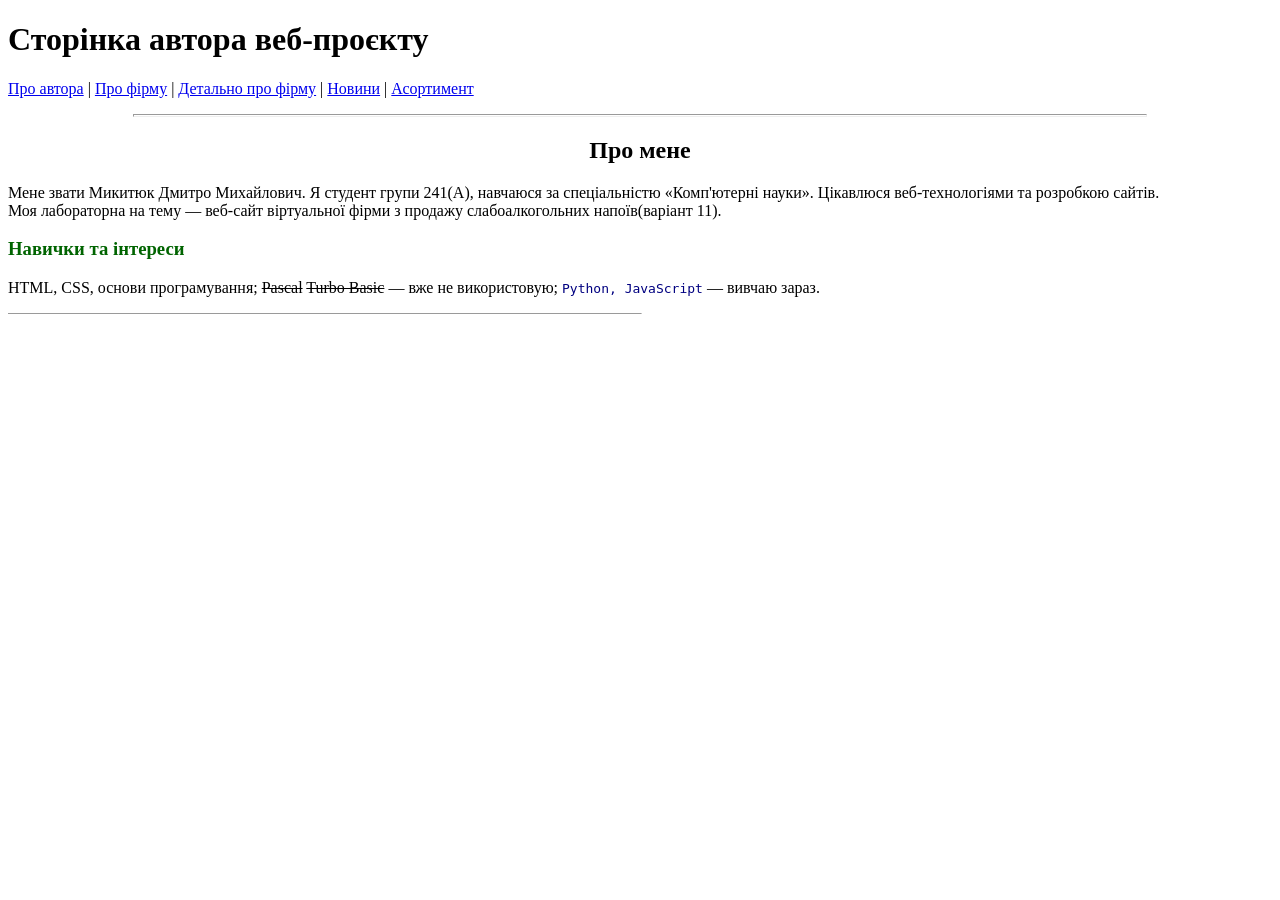
<file: index.html>
<!DOCTYPE html>
<html lang="uk">
<head>
<meta charset="UTF-8">
<meta name="author" content="Микитюк Дмитро Михайлович">
<title>Про автора</title>
</head>
<body>
<h1 lang="uk" id="main-title" class="title">Сторінка автора веб-проєкту</h1>
<p id="nav" title="Навігація" lang="uk"><a href="index.html">Про автора</a> | <a href="firm.html">Про фірму</a> | <a href="firm_info.html">Детально про фірму</a> | <a href="news.html">Новини</a> | <a href="products.html">Асортимент</a></p>
<hr align="center" width="80%" size="3">
<h2 title="Загальна інформація" align="center" id="info">Про мене</h2>
<p id="about" title="Коротко про автора" lang="uk">
Мене звати Микитюк Дмитро Михайлович. Я студент групи 241(A), навчаюся за спеціальністю «Комп'ютерні науки».
Цікавлюся веб-технологіями та розробкою сайтів.<br style="clear:both" id="br1" class="line">
Моя лабораторна на тему — веб-сайт віртуальної фірми з продажу слабоалкогольних напоїв(варіант 11).
</p>
<h3 style="color:darkgreen" dir="ltr" align="left">Навички та інтереси</h3>
<p id="skills" title="Навички" lang="uk">
HTML, CSS, основи програмування; <strike class="old" lang="uk" dir="ltr">Pascal</strike>
<s title="Застаріле" id="s1">Turbo Basic</s> — вже не використовую;
<tt style="color:navy" dir="ltr">Python, JavaScript</tt> — вивчаю зараз.
</p>
<hr align="left" width="50%" size="1">
</body>
</html>
</file>
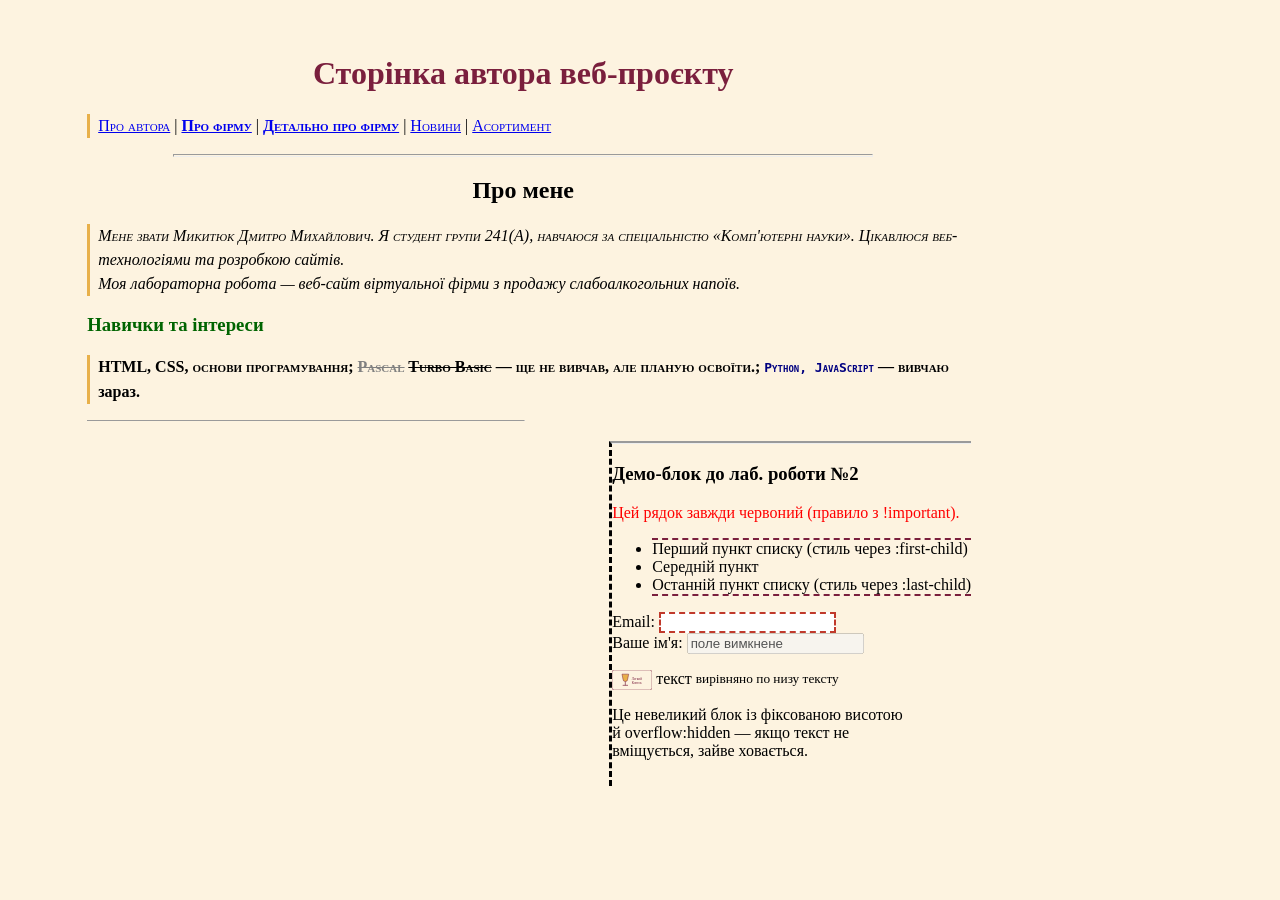
<file: -2/index.html>
<!DOCTYPE html>
<html lang="uk">
<head>
<meta charset="UTF-8">
<meta name="author" content="Микитюк Дмитро Михайлович">
<title>Про автора</title>
<link rel="stylesheet" href="style.css">
</head>
<body>
<div class="container">
  <div class="content">

<h1 lang="uk" id="main-title" class="title">Сторінка автора веб-проєкту</h1>
<p id="nav" title="Навігація" lang="uk"><a href="index.html">Про автора</a> | <a href="firm.html">Про фірму</a> | <a href="firm_info.html">Детально про фірму</a> | <a href="news.html">Новини</a> | <a href="products.html">Асортимент</a></p>
<hr align="center" width="80%" size="3">
<h2 title="Загальна інформація" align="center" id="info">Про мене</h2>
<p id="about" title="Коротко про автора" lang="uk">
Мене звати Микитюк Дмитро Михайлович. Я студент групи 241(A), навчаюся за спеціальністю «Комп'ютерні науки».
Цікавлюся веб-технологіями та розробкою сайтів.<br style="clear:both" id="br1" class="line">
Моя лабораторна робота — веб-сайт віртуальної фірми з продажу слабоалкогольних напоїв.
</p>
<h3 style="color:darkgreen" dir="ltr" align="left">Навички та інтереси</h3>
<p id="skills" title="Навички" lang="uk">
HTML, CSS, основи програмування; <strike class="old" lang="uk" dir="ltr">Pascal</strike>
<s title="Застаріле" id="s1">Turbo Basic</s> — ще не вивчав, але планую освоїти.;
<tt style="color:navy" dir="ltr">Python, JavaScript</tt> — вивчаю зараз.
</p>
<hr align="left" width="50%" size="1">

  </div>

  <div class="sidebar">
    <h3>Демо-блок до лаб. роботи №2</h3>
    <p class="force-color">Цей рядок завжди червоний (правило з !important).</p>

    <ul class="list-demo">
      <li>Перший пункт списку (стиль через :first-child)</li>
      <li>Середній пункт</li>
      <li></li>
      <li>Останній пункт списку (стиль через :last-child)</li>
    </ul>

    <form action="#" class="demo-form">
      <label>Email: <input type="email" name="demo_email" required></label><br>
      <label>Ваше ім'я: <input type="text" name="demo_name" disabled value="поле вимкнене"></label>
    </form>

    <p class="align-demo"><img src="logo.svg" height="20" alt="іконка"> текст
      <sup>вирівняно по низу тексту</sup></p>

    <div class="scrollbox">
      Це невеликий блок із фіксованою висотою й overflow:hidden —
      якщо текст не вміщується, зайве ховається.
    </div>
  </div>
</div>
</body>
</html>
</file>
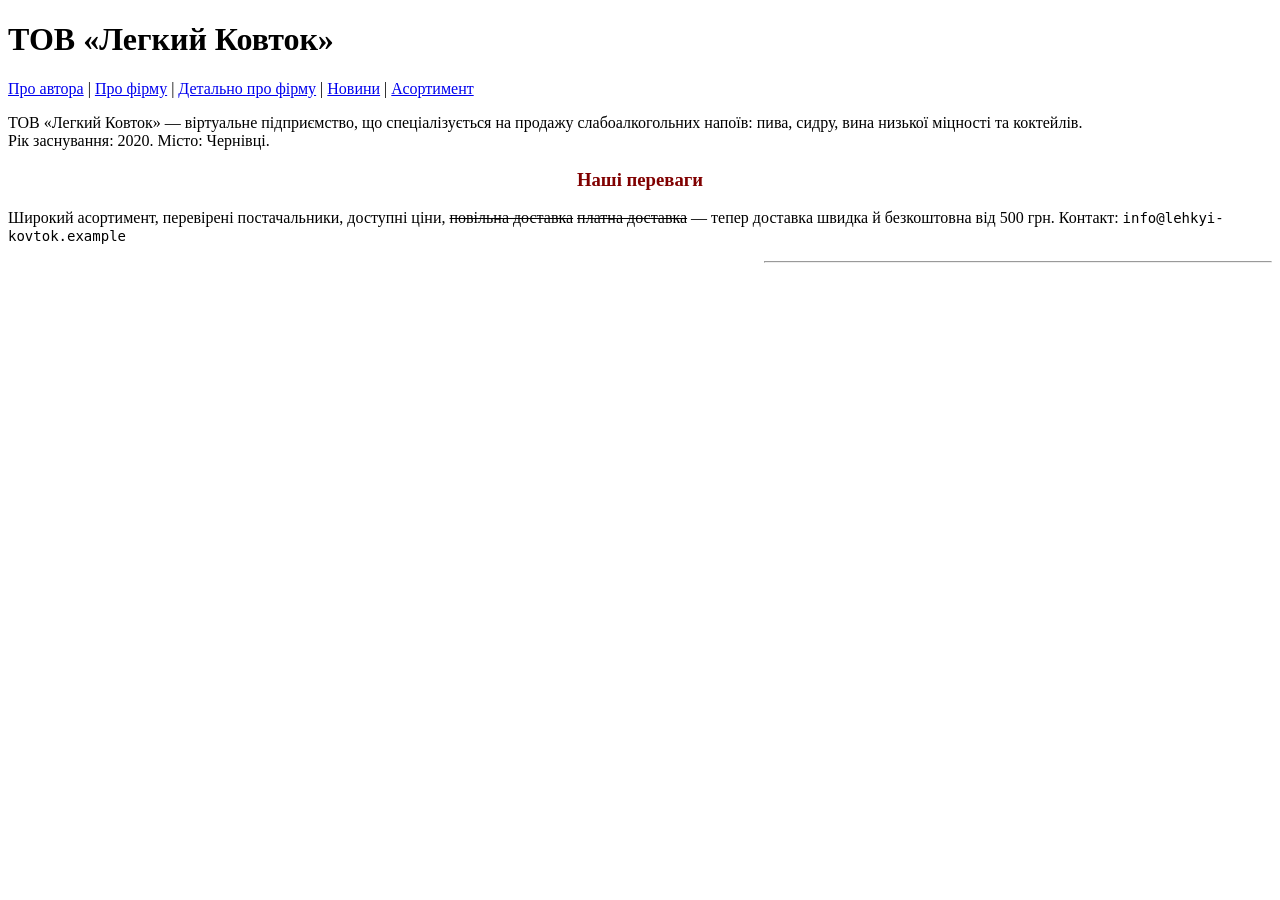
<file: firm.html>
<!DOCTYPE html>
<html lang="uk">
<head>
<meta charset="UTF-8">
<meta name="author" content="Микитюк Дмитро Михайлович">
<title>Про фірму</title>
</head>
<body>
<h1 lang="uk" id="firm-title" class="title">ТОВ «Легкий Ковток»</h1>
<p id="nav" title="Навігація" lang="uk"><a href="index.html">Про автора</a> | <a href="firm.html">Про фірму</a> | <a href="firm_info.html">Детально про фірму</a> | <a href="news.html">Новини</a> | <a href="products.html">Асортимент</a></p>
<p id="desc" title="Опис фірми" lang="uk">
ТОВ «Легкий Ковток» — віртуальне підприємство, що спеціалізується на продажу слабоалкогольних напоїв:
пива, сидру, вина низької міцності та коктейлів.<br style="clear:both" id="br2" class="line">
Рік заснування: 2020. Місто: Чернівці.
</p>
<h3 style="color:maroon" dir="ltr" align="center">Наші переваги</h3>
<p id="pluses" title="Переваги" lang="uk">
Широкий асортимент, перевірені постачальники, доступні ціни,
<strike class="old" lang="uk" dir="ltr">повільна доставка</strike>
<s title="Скасовано" id="s2">платна доставка</s> — тепер доставка швидка й безкоштовна від 500 грн.
Контакт: <tt style="font-size:14px" dir="ltr">info@lehkyi-kovtok.example</tt>
</p>
<hr align="right" width="40%" size="2">
</body>
</html>
</file>
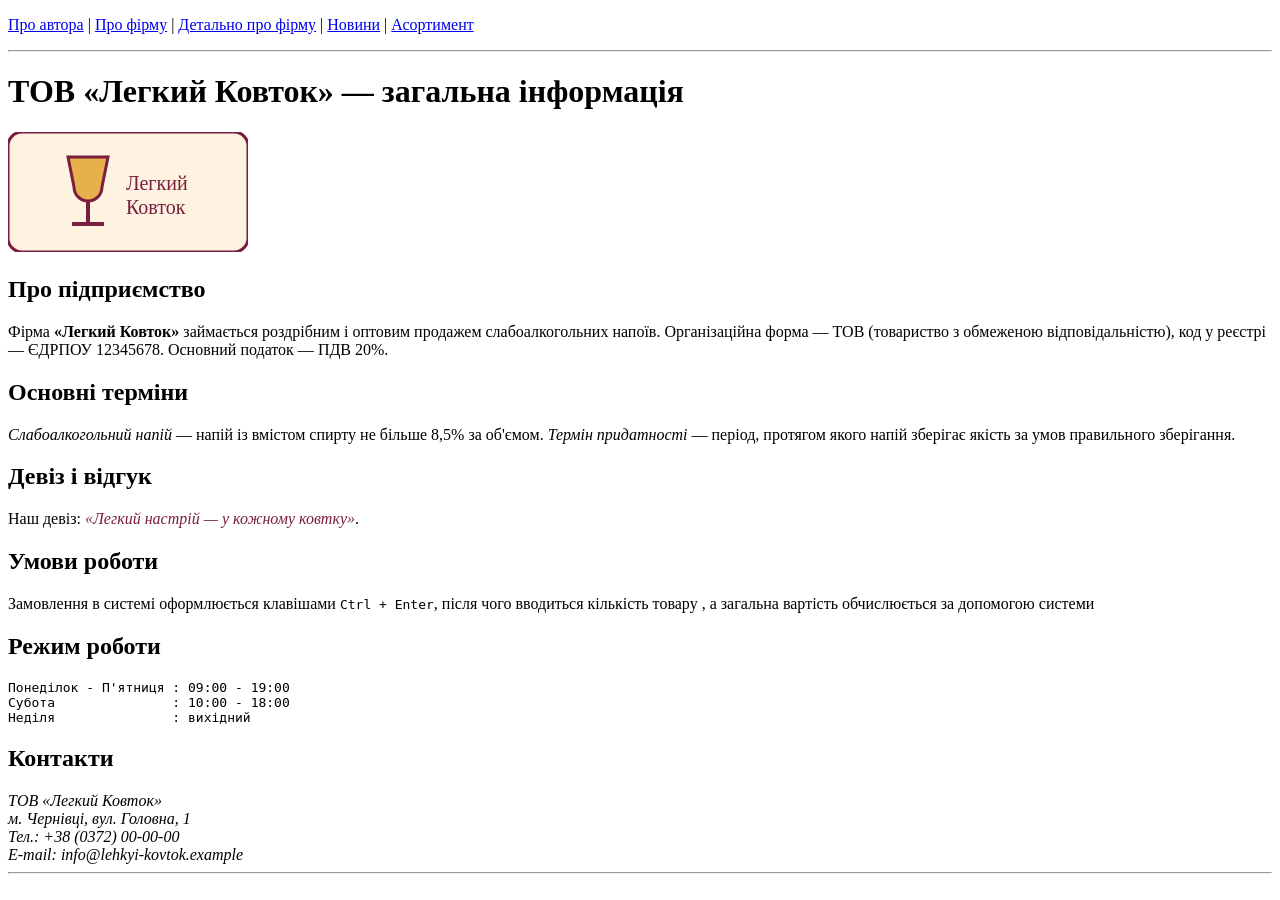
<file: firm_info.html>
<!DOCTYPE html>
<html lang="uk">
<head>
<meta charset="UTF-8">
<meta name="author" content="Микитюк Дмитро Михайлович">
<title>Загальна інформація про фірму</title>
</head>
<body>
<p id="nav" title="Навігація" lang="uk"><a href="index.html">Про автора</a> | <a href="firm.html">Про фірму</a> | <a href="firm_info.html">Детально про фірму</a> | <a href="news.html">Новини</a> | <a href="products.html">Асортимент</a></p>
<hr>

<h1>ТОВ «Легкий Ковток» — загальна інформація</h1>

<img id="logo" title="Логотип фірми «Легкий Ковток»" lang="uk" dir="ltr" src="logo.svg" alt="Логотип фірми">

<h2>Про підприємство</h2>
<p>
Фірма <b>«Легкий Ковток»</b> займається роздрібним і оптовим продажем слабоалкогольних напоїв.
Організаційна форма — <abbr lang="uk" class="short">ТОВ</abbr> (товариство з обмеженою відповідальністю),
код у реєстрі — <abbr lang="uk" class="short">ЄДРПОУ</abbr> 12345678.
Основний податок — <abbr lang="uk" class="short">ПДВ</abbr> 20%.
</p>

<h2>Основні терміни</h2>
<p>
<dfn class="term" lang="uk">Слабоалкогольний напій</dfn> — напій із вмістом спирту не більше 8,5% за об'ємом.
<dfn class="term" lang="uk">Термін придатності</dfn> — період, протягом якого напій зберігає якість
за умов правильного зберігання.
</p>

<h2>Девіз і відгук</h2>
<p>
Наш девіз: <q lang="uk" class="slogan" style="color:#7a1f3d;font-style:italic">Легкий настрій — у кожному ковтку</q>.
</p>

<h2>Умови роботи</h2>
<p>
Замовлення в системі оформлюється клавішами
<kbd class="cmd" lang="en">Ctrl + Enter</kbd>, після чого вводиться кількість товару
 <var class="val" lang="en"></var>, а загальна вартість обчислюється за допомогою системи
</p>

<h2>Режим роботи</h2>
<pre id="schedule" title="Графік роботи">
Понеділок - П'ятниця : 09:00 - 19:00
Субота               : 10:00 - 18:00
Неділя               : вихідний
</pre>

<h2>Контакти</h2>
<address class="contacts" lang="uk">
ТОВ «Легкий Ковток»<br>
м. Чернівці, вул. Головна, 1<br>
Тел.: +38 (0372) 00-00-00<br>
E-mail: info@lehkyi-kovtok.example
</address>
<hr>
</body>
</html>
</file>
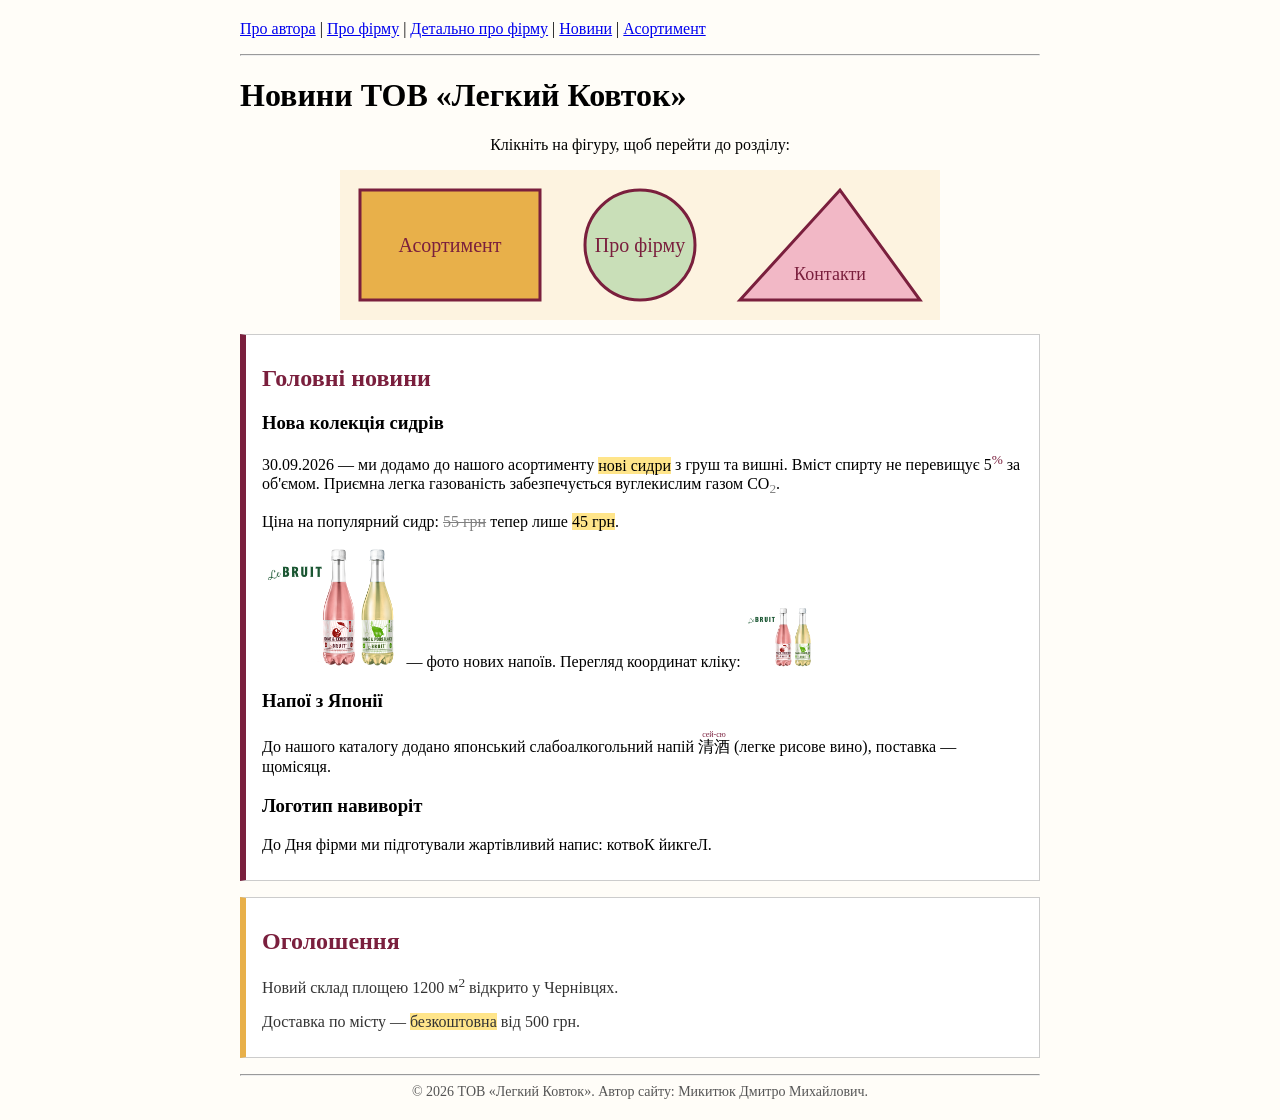
<file: news.html>
<!DOCTYPE html>
<html lang="uk">
<head>
<meta charset="UTF-8">
<meta name="author" content="Микитюк Дмитро Михайлович">
<title>Новини фірми</title>
<style lang="uk" title="Стилі сторінки новин">
  body { font-family: Georgia, serif; max-width: 800px; margin: 20px auto; background: #fffdf8; }
  .news-block { border: 1px solid #ccc; padding: 10px 16px; margin-bottom: 16px; background: #fff; }
  .headline { color: #7a1f3d; }
  .old-info { color: gray; }
  .hot { background: #ffe58a; }
  .site-footer { text-align: center; color: #555; }
  .pron { color: #7a1f3d; }
  .wrap { margin-bottom: 10px; }
</style>
</head>
<body>
<p id="nav" title="Навігація" lang="uk"><a href="index.html">Про автора</a> | <a href="firm.html">Про фірму</a> | <a href="firm_info.html">Детально про фірму</a> | <a href="news.html">Новини</a> | <a href="products.html">Асортимент</a></p>
<hr>

<h1>Новини ТОВ «Легкий Ковток»</h1>

<div class="wrap" style="text-align:center">
  <p>Клікніть на фігуру, щоб перейти до розділу:</p>
  <img src="news_banner.svg" height="150" usemap="#menu" alt="Навігаційна карта">
  <map id="mainmap" name="menu" title="Карта розділів" shape="rect" coords="0,0,600,150" tabindex="1" onblur="console.log('map blur')">
    <area href="products.html" tabindex="2" target="_self" shape="rect" coords="20,20,200,130" accesskey="a" onfocus="console.log('Асортимент')" alt="Асортимент">
    <area href="firm.html" tabindex="3" target="_self" shape="circle" coords="300,75,55" accesskey="f" onfocus="console.log('Про фірму')" alt="Про фірму">
    <area href="firm_info.html" tabindex="4" target="_blank" shape="poly" coords="400,130,500,20,580,130" accesskey="c" onfocus="console.log('Контакти')" alt="Контакти">
  </map>
</div>

<section class="news-block" style="border-left:6px solid #7a1f3d">
  <h2 class="headline">Головні новини</h2>

  <article class="item">
    <h3>Нова колекція сидрів</h3>
    <p>
      <span id="date1" class="date">30.09.2026</span> — ми додамо до нашого асортименту
      <mark lang="uk" class="hot">нові сидри</mark> з груш та вишні.
      Вміст спирту не перевищує 5<sup style="color:#7a1f3d" lang="uk" id="sup1">%</sup> за об'ємом.
      Приємна легка газованість забезпечується вуглекислим газом CO<sub id="sub1" style="color:gray">2</sub>.
    </p>
    <p>
      Ціна на популярний сидр:
      <del lang="uk" class="old-info" cite="products.html">55 грн</del> тепер лише
      <mark lang="uk" class="hot">45 грн</mark>.
    </p>
    <p>
      <img src="siderr" height="120" alt="Новинки сезону"> — фото нових напоїв. 
      Перегляд координат кліку:
      <a href="news.html"><img src="siderr" height="60" ismap alt="Клікабельне фото"></a>
    </p>
  </article>

  <article class="item">
    <h3>Напої з Японії</h3>
    <p>
      До нашого каталогу додано японський слабоалкогольний напій
      <ruby id="ruby1">清酒<rt id="rt1" class="pron">сей-сю</rt></ruby>
      (легке рисове вино), поставка — щомісяця.
    </p>
  </article>

  <article class="item">
    <h3>Логотип навиворіт</h3>
    <p>
      До Дня фірми ми підготували жартівливий напис: <bdo lang="uk" dir="rtl">Легкий Ковток</bdo>.
    </p>
  </article>
</section>

<section class="news-block" style="border-left:6px solid #e8b04a">
  <h2 class="headline">Оголошення</h2>
  <div class="ann" style="color:#333">
    <p>Новий склад площею 1200 м<sup style="font-size:smaller" lang="uk" id="sup2">2</sup> відкрито у Чернівцях.</p>
    <p>Доставка по місту — <span id="fast" class="hot">безкоштовна</span> від 500 грн.</p>
  </div>
</section>

<hr>
<footer style="font-size:14px" class="site-footer">
  © 2026 ТОВ «Легкий Ковток». Автор сайту: Микитюк Дмитро Михайлович.
</footer>
</body>
</html>
</file>
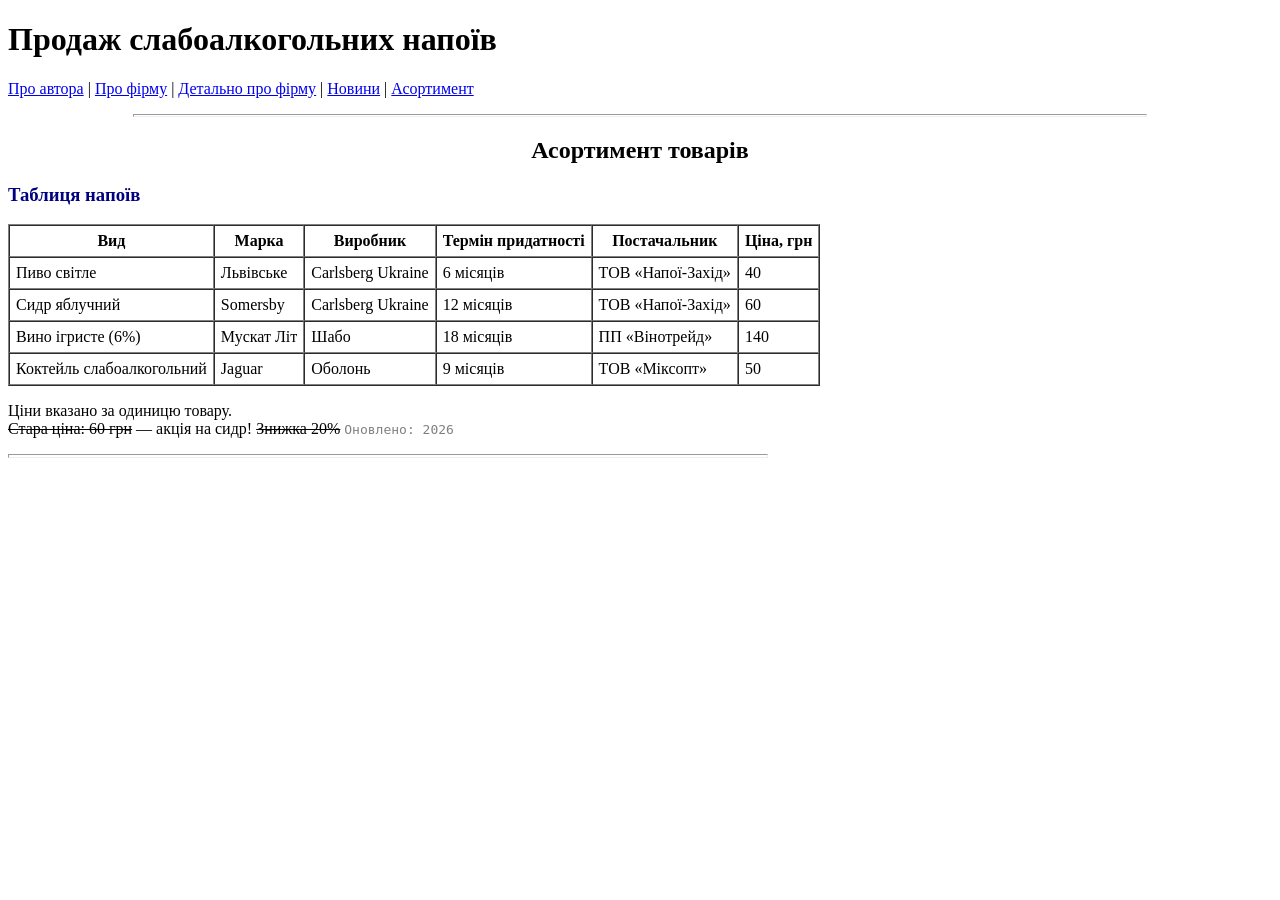
<file: products.html>
<!DOCTYPE html>
<html lang="uk">
<head>
<meta charset="UTF-8">
<meta name="author" content="Микитюк Дмитро. Михайлович">
<title>Асортимент</title>
</head>
<body>
<h1 lang="uk" id="prod-title" class="title">Продаж слабоалкогольних напоїв</h1>
<p id="nav" title="Навігація" lang="uk"><a href="index.html">Про автора</a> | <a href="firm.html">Про фірму</a> | <a href="firm_info.html">Детально про фірму</a> | <a href="news.html">Новини</a> | <a href="products.html">Асортимент</a></p>
<hr align="center" width="80%" size="3">
<h2 title="Каталог" align="center" id="catalog">Асортимент товарів</h2>
<h3 style="color:navy" dir="ltr" align="left">Таблиця напоїв</h3>
<table border="1" cellpadding="6" cellspacing="0">
<tr><th>Вид</th><th>Марка</th><th>Виробник</th><th>Термін придатності</th><th>Постачальник</th><th>Ціна, грн</th></tr>
<tr><td>Пиво світле</td><td>Львівське</td><td>Carlsberg Ukraine</td><td>6 місяців</td><td>ТОВ «Напої-Захід»</td><td>40</td></tr>
<tr><td>Сидр яблучний</td><td>Somersby</td><td>Carlsberg Ukraine</td><td>12 місяців</td><td>ТОВ «Напої-Захід»</td><td>60</td></tr>
<tr><td>Вино ігристе (6%)</td><td>Мускат Літ</td><td>Шабо</td><td>18 місяців</td><td>ПП «Вінотрейд»</td><td>140</td></tr>
<tr><td>Коктейль слабоалкогольний</td><td>Jaguar</td><td>Оболонь</td><td>9 місяців</td><td>ТОВ «Міксопт»</td><td>50</td></tr>
</table>
<p id="note" title="Примітка" lang="uk">
Ціни вказано за одиницю товару.<br style="clear:both" id="br3" class="line">
<strike class="old" lang="uk" dir="ltr">Стара ціна: 60 грн</strike> — акція на сидр!
<s title="Акція завершена" id="s3">Знижка 20%</s>
<tt style="color:gray" dir="ltr">Оновлено: 2026</tt>
</p>
<hr align="left" width="60%" size="4">
</body>
</html>
</file>
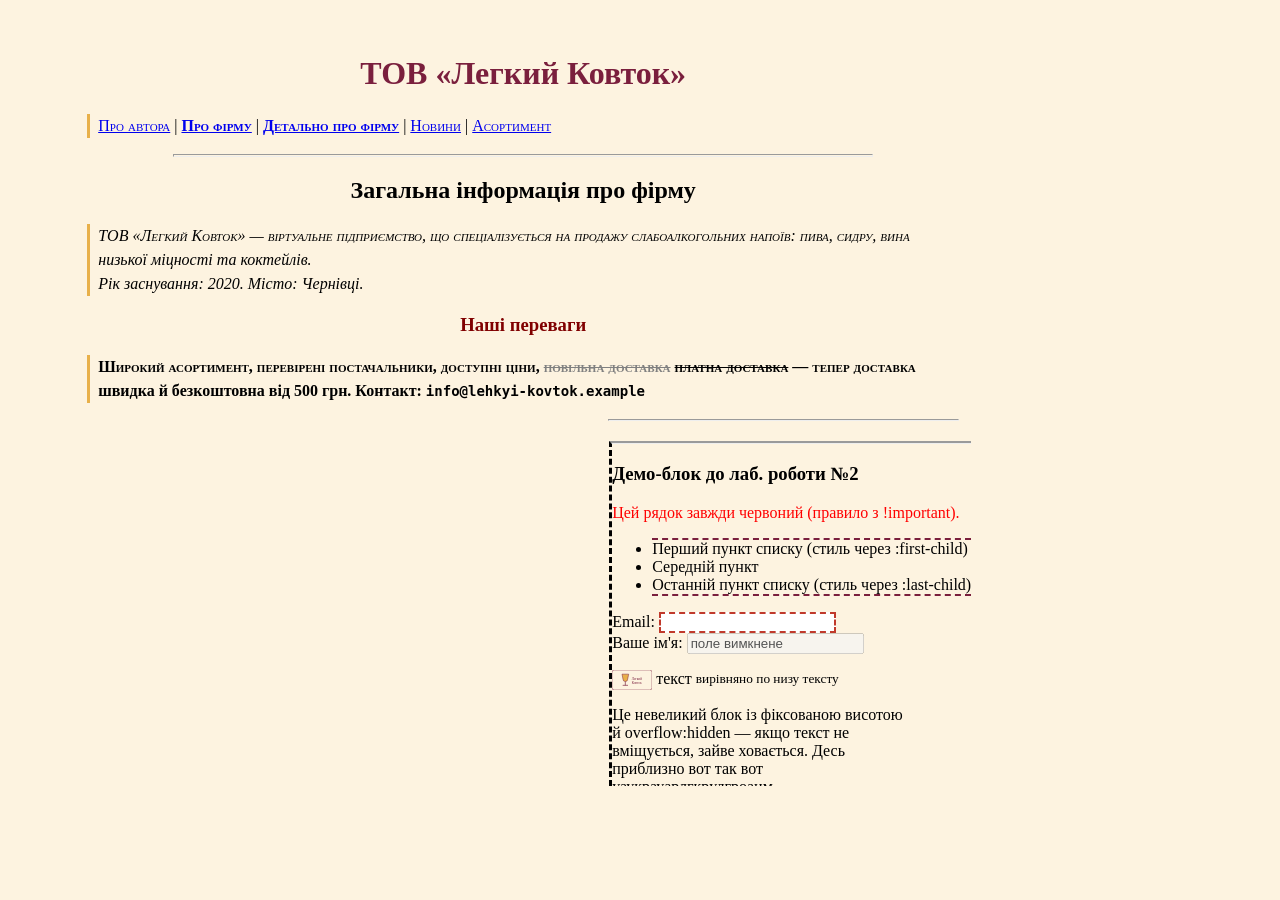
<file: -2/firm.html>
<!DOCTYPE html>
<html lang="uk">
<head>
<meta charset="UTF-8">
<meta name="author" content="Микитюк Дмитро Михайлович">
<title>Про фірму</title>
<link rel="stylesheet" href="style.css">
</head>
<body>
<div class="container">
  <div class="content">

<h1 lang="uk" id="firm-title" class="title">ТОВ «Легкий Ковток»</h1>
<p id="nav" title="Навігація" lang="uk"><a href="index.html">Про автора</a> | <a href="firm.html">Про фірму</a> | <a href="firm_info.html">Детально про фірму</a> | <a href="news.html">Новини</a> | <a href="products.html">Асортимент</a></p>
<hr align="center" width="80%" size="3">
<h2 title="Про підприємство" align="center" id="firm">Загальна інформація про фірму</h2>
<p id="desc" title="Опис фірми" lang="uk">
ТОВ «Легкий Ковток» — віртуальне підприємство, що спеціалізується на продажу слабоалкогольних напоїв:
пива, сидру, вина низької міцності та коктейлів.<br style="clear:both" id="br2" class="line">
Рік заснування: 2020. Місто: Чернівці.
</p>
<h3 style="color:maroon" dir="ltr" align="center">Наші переваги</h3>
<p id="pluses" title="Переваги" lang="uk">
Широкий асортимент, перевірені постачальники, доступні ціни,
<strike class="old" lang="uk" dir="ltr">повільна доставка</strike>
<s title="Скасовано" id="s2">платна доставка</s> — тепер доставка швидка й безкоштовна від 500 грн.
Контакт: <tt style="font-size:14px" dir="ltr">info@lehkyi-kovtok.example</tt>
</p>
<hr align="right" width="40%" size="2">

  </div>

  <div class="sidebar">
    <h3>Демо-блок до лаб. роботи №2</h3>
    <p class="force-color">Цей рядок завжди червоний (правило з !important).</p>

    <ul class="list-demo">
      <li>Перший пункт списку (стиль через :first-child)</li>
      <li>Середній пункт</li>
      <li></li>
      <li>Останній пункт списку (стиль через :last-child)</li>
    </ul>

    <form action="#" class="demo-form">
      <label>Email: <input type="email" name="demo_email" required></label><br>
      <label>Ваше ім'я: <input type="text" name="demo_name" disabled value="поле вимкнене"></label>
    </form>

    <p class="align-demo"><img src="logo.svg" height="20" alt="іконка"> текст
      <sup>вирівняно по низу тексту</sup></p>

    <div class="scrollbox">
      Це невеликий блок із фіксованою висотою й overflow:hidden —
      якщо текст не вміщується, зайве ховається. Десь  приблизно
      вот так вот уаукрауарлгкрулгроаим.
    </div>
  </div>
</div>
</body>
</html>
</file>
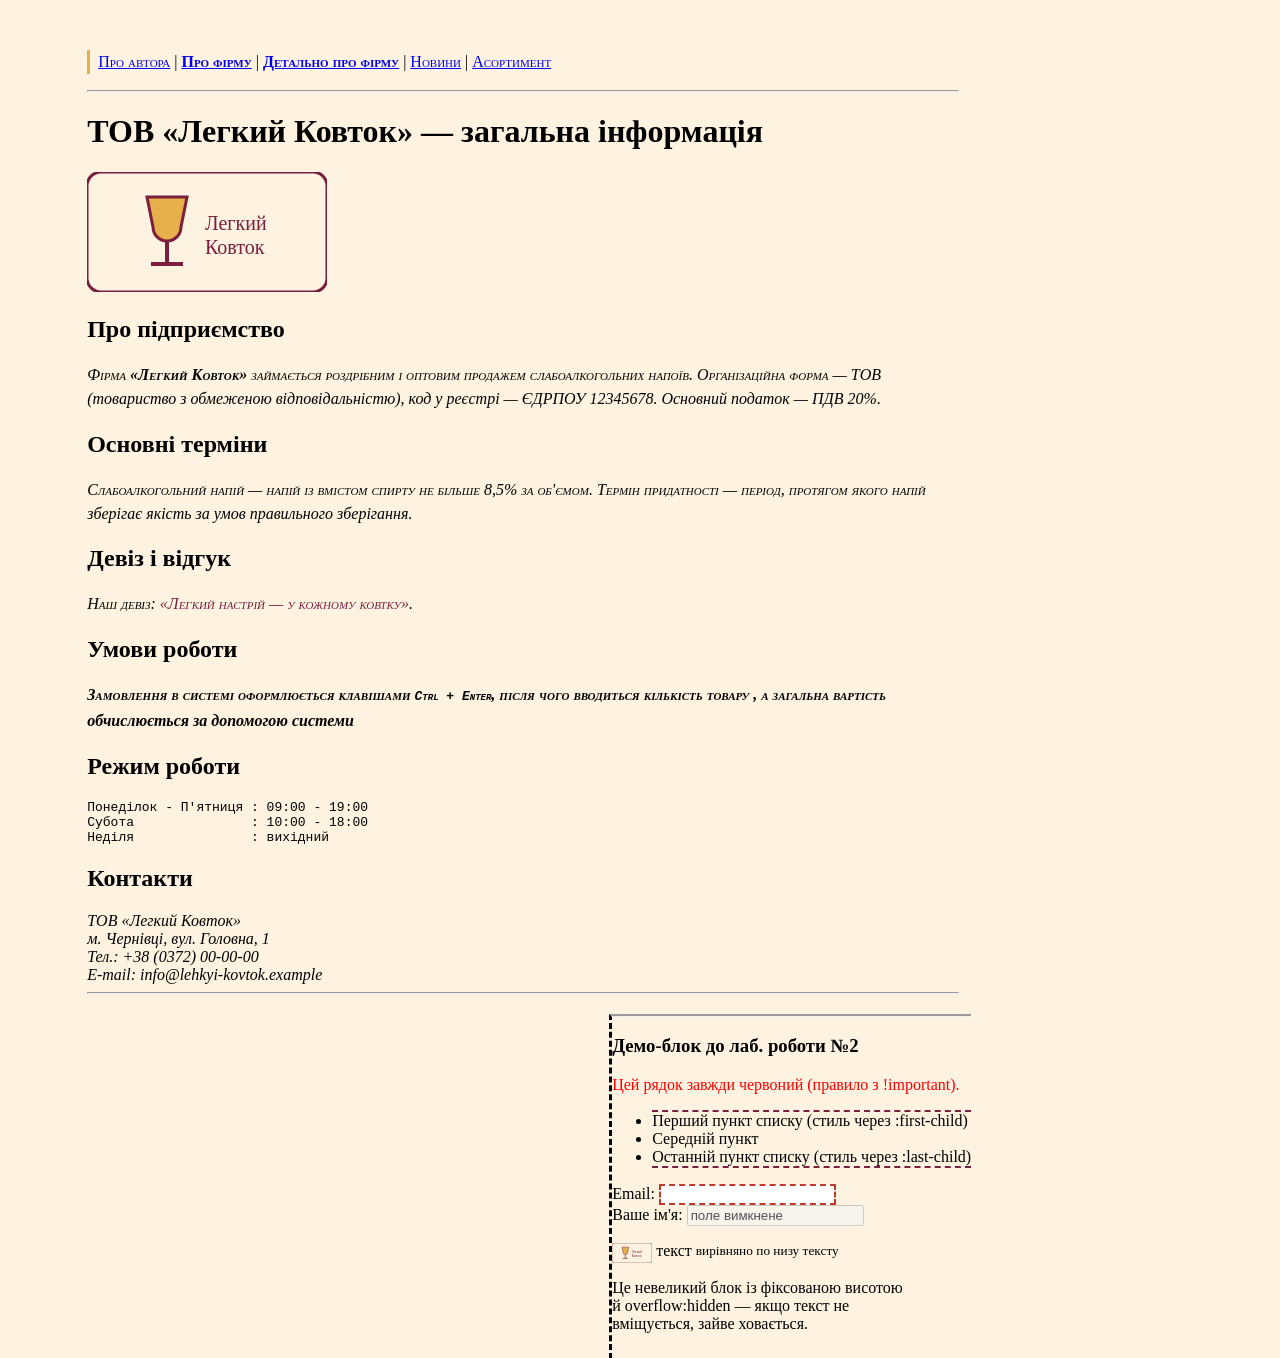
<file: -2/firm_info.html>
<!DOCTYPE html>
<html lang="uk">
<head>
<meta charset="UTF-8">
<meta name="author" content="Микитюк Дмитро Михайлович">
<title>Загальна інформація про фірму</title>
<link rel="stylesheet" href="style.css">
</head>
<body>
<div class="container">
  <div class="content">

<p id="nav" title="Навігація" lang="uk"><a href="index.html">Про автора</a> | <a href="firm.html">Про фірму</a> | <a href="firm_info.html">Детально про фірму</a> | <a href="news.html">Новини</a> | <a href="products.html">Асортимент</a></p>
<hr>

<h1>ТОВ «Легкий Ковток» — загальна інформація</h1>

<img id="logo" title="Логотип фірми «Легкий Ковток»" lang="uk" dir="ltr" src="logo.svg" alt="Логотип фірми">

<h2>Про підприємство</h2>
<p>
Фірма <b>«Легкий Ковток»</b> займається роздрібним і оптовим продажем слабоалкогольних напоїв.
Організаційна форма — <abbr lang="uk" class="short">ТОВ</abbr> (товариство з обмеженою відповідальністю),
код у реєстрі — <abbr lang="uk" class="short">ЄДРПОУ</abbr> 12345678.
Основний податок — <abbr lang="uk" class="short">ПДВ</abbr> 20%.
</p>

<h2>Основні терміни</h2>
<p>
<dfn class="term" lang="uk">Слабоалкогольний напій</dfn> — напій із вмістом спирту не більше 8,5% за об'ємом.
<dfn class="term" lang="uk">Термін придатності</dfn> — період, протягом якого напій зберігає якість
за умов правильного зберігання.
</p>

<h2>Девіз і відгук</h2>
<p>
Наш девіз: <q lang="uk" class="slogan" style="color:#7a1f3d;font-style:italic">Легкий настрій — у кожному ковтку</q>.
</p>

<h2> Умови роботи</h2>
<p>
Замовлення в системі оформлюється клавішами
<kbd class="cmd" lang="en">Ctrl + Enter</kbd>, після чого вводиться кількість товару
 <var class="val" lang="en"></var>, а загальна вартість обчислюється за допомогою системи
</p>

<h2>Режим роботи</h2>
<pre id="schedule" title="Графік роботи">
Понеділок - П'ятниця : 09:00 - 19:00
Субота               : 10:00 - 18:00
Неділя               : вихідний
</pre>

<h2>Контакти</h2>
<address class="contacts" lang="uk">
ТОВ «Легкий Ковток»<br>
м. Чернівці, вул. Головна, 1<br>
Тел.: +38 (0372) 00-00-00<br>
E-mail: info@lehkyi-kovtok.example
</address>
<hr>

  </div>

  <div class="sidebar">
    <h3>Демо-блок до лаб. роботи №2</h3>
    <p class="force-color">Цей рядок завжди червоний (правило з !important).</p>

    <ul class="list-demo">
      <li>Перший пункт списку (стиль через :first-child)</li>
      <li>Середній пункт</li>
      <li></li>
      <li>Останній пункт списку (стиль через :last-child)</li>
    </ul>

    <form action="#" class="demo-form">
      <label>Email: <input type="email" name="demo_email" required></label><br>
      <label>Ваше ім'я: <input type="text" name="demo_name" disabled value="поле вимкнене"></label>
    </form>

    <p class="align-demo"><img src="logo.svg" height="20" alt="іконка"> текст
      <sup>вирівняно по низу тексту</sup></p>

    <div class="scrollbox">
      Це невеликий блок із фіксованою висотою й overflow:hidden —
      якщо текст не вміщується, зайве ховається.
    </div>
  </div>
</div>
</body>
</html>
</file>
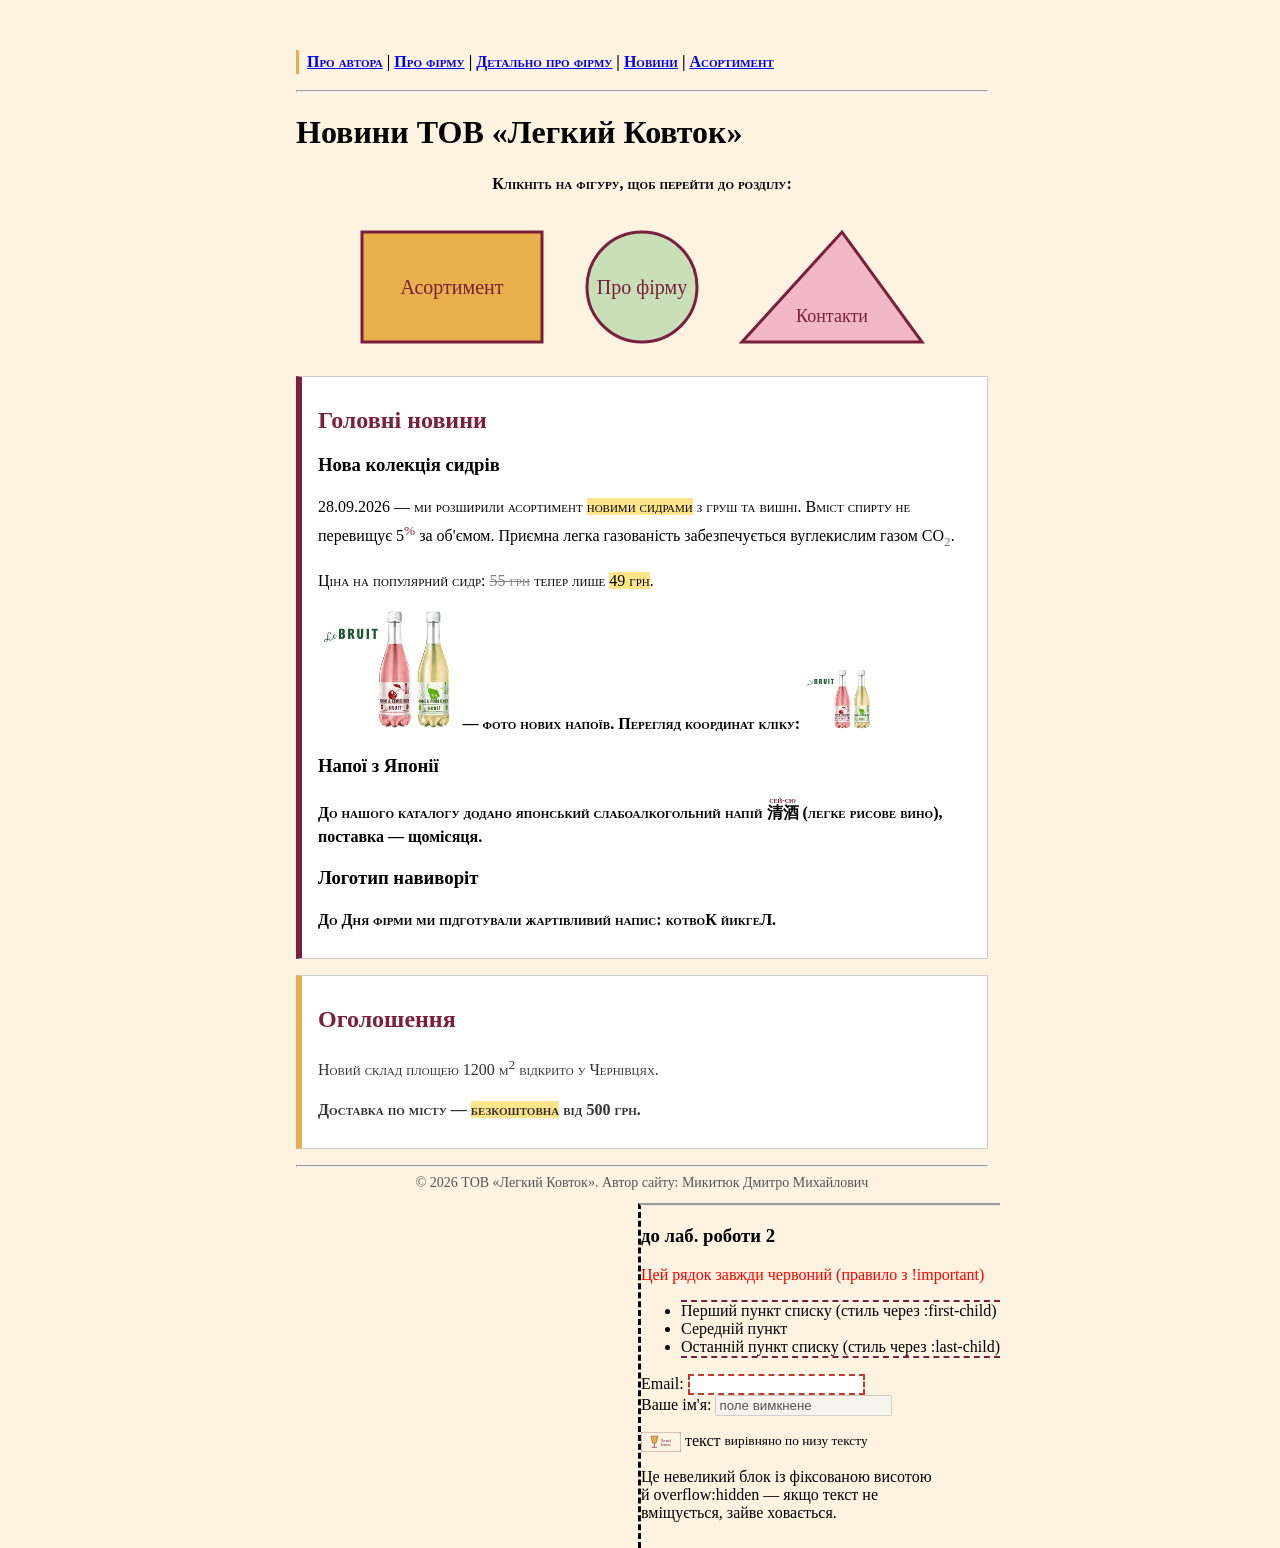
<file: -2/news.html>
<!DOCTYPE html>
<html lang="uk">
<head>
<meta charset="UTF-8">
<meta name="author" content="Микитюк Дмитро Михайлович">
<title>Новини фірми</title>
<style lang="uk" title="Стилі сторінки новин">
  body { font-family: Georgia, serif; max-width: 800px; margin: 20px auto; background: #fffdf8; }
  .news-block { border: 1px solid #ccc; padding: 10px 16px; margin-bottom: 16px; background: #fff; }
  .headline { color: #7a1f3d; }
  .old-info { color: gray; }
  .hot { background: #ffe58a; }
  .site-footer { text-align: center; color: #555; }
  .pron { color: #7a1f3d; }
  .wrap { margin-bottom: 10px; }
</style>
<link rel="stylesheet" href="style.css">
</head>
<body>
<div class="container">
  <div class="content">

<p id="nav" title="Навігація" lang="uk"><a href="index.html">Про автора</a> | <a href="firm.html">Про фірму</a> | <a href="firm_info.html">Детально про фірму</a> | <a href="news.html">Новини</a> | <a href="products.html">Асортимент</a></p>
<hr>

<h1>Новини ТОВ «Легкий Ковток»</h1>

<div class="wrap" style="text-align:center">
  <p>Клікніть на фігуру, щоб перейти до розділу:</p>
  <img src="news_banner.svg" height="150" usemap="#menu" alt="Навігаційна карта">
  <map id="mainmap" name="menu" title="Карта розділів" shape="rect" coords="0,0,600,150" tabindex="1" onblur="console.log('map blur')">
    <area href="products.html" tabindex="2" target="_self" shape="rect" coords="20,20,200,130" accesskey="a" onfocus="console.log('Асортимент')" alt="Асортимент">
    <area href="firm.html" tabindex="3" target="_self" shape="circle" coords="300,75,55" accesskey="f" onfocus="console.log('Про фірму')" alt="Про фірму">
    <area href="firm_info.html" tabindex="4" target="_blank" shape="poly" coords="400,130,500,20,580,130" accesskey="c" onfocus="console.log('Контакти')" alt="Контакти">
  </map>
</div>

<section class="news-block" style="border-left:6px solid #7a1f3d">
  <h2 class="headline">Головні новини</h2>

  <article class="item">
    <h3>Нова колекція сидрів</h3>
    <p>
      <span id="date1" class="date">28.09.2026</span> — ми розширили асортимент
      <mark lang="uk" class="hot">новими сидрами</mark> з груш та вишні.
      Вміст спирту не перевищує 5<sup style="color:#7a1f3d" lang="uk" id="sup1">%</sup> за об'ємом.
      Приємна легка газованість забезпечується вуглекислим газом CO<sub id="sub1" style="color:gray">2</sub>.
    </p>
    <p>
      Ціна на популярний сидр:
      <del lang="uk" class="old-info" cite="products.html">55 грн</del> тепер лише
      <mark lang="uk" class="hot">49 грн</mark>.
    </p>
    <p>
      <img src="siderr" height="120" alt="Новинки сезону"> — фото нових напоїв. 
      Перегляд координат кліку:
      <a href="news.html"><img src="siderr" height="60" ismap alt="Клікабельне фото"></a>
    </p>
  </article>

  <article class="item">
    <h3>Напої з Японії</h3>
    <p>
      До нашого каталогу додано японський слабоалкогольний напій
      <ruby id="ruby1">清酒<rt id="rt1" class="pron">сей-сю</rt></ruby>
      (легке рисове вино), поставка — щомісяця.
    </p>
  </article>

  <article class="item">
    <h3>Логотип навиворіт</h3>
    <p>
      До Дня фірми ми підготували жартівливий напис: <bdo lang="uk" dir="rtl">Легкий Ковток</bdo>.
    </p>
  </article>
</section>

<section class="news-block" style="border-left:6px solid #e8b04a">
  <h2 class="headline">Оголошення</h2>
  <div class="ann" style="color:#333">
    <p>Новий склад площею 1200 м<sup style="font-size:smaller" lang="uk" id="sup2">2</sup> відкрито у Чернівцях.</p>
    <p>Доставка по місту — <span id="fast" class="hot">безкоштовна</span> від 500 грн.</p>
  </div>
</section>

<hr>
<footer style="font-size:14px" class="site-footer">
  © 2026 ТОВ «Легкий Ковток». Автор сайту: Микитюк Дмитро Михайлович
</footer>

  </div>

  <div class="sidebar">
    <h3>до лаб. роботи 2</h3>
    <p class="force-color">Цей рядок завжди червоний (правило з !important)</p>

    <ul class="list-demo">
      <li>Перший пункт списку (стиль через :first-child)</li>
      <li>Середній пункт</li>
      <li></li>
      <li>Останній пункт списку (стиль через :last-child)</li>
    </ul>

    <form action="#" class="demo-form">
      <label>Email: <input type="email" name="demo_email" required></label><br>
      <label>Ваше ім'я: <input type="text" name="demo_name" disabled value="поле вимкнене"></label>
    </form>

    <p class="align-demo"><img src="logo.svg" height="20" alt="іконка"> текст
      <sup>вирівняно по низу тексту</sup></p>

    <div class="scrollbox">
      Це невеликий блок із фіксованою висотою й overflow:hidden —
      якщо текст не вміщується, зайве ховається.
    </div>
  </div>
</div>
</body>
</html>
</file>
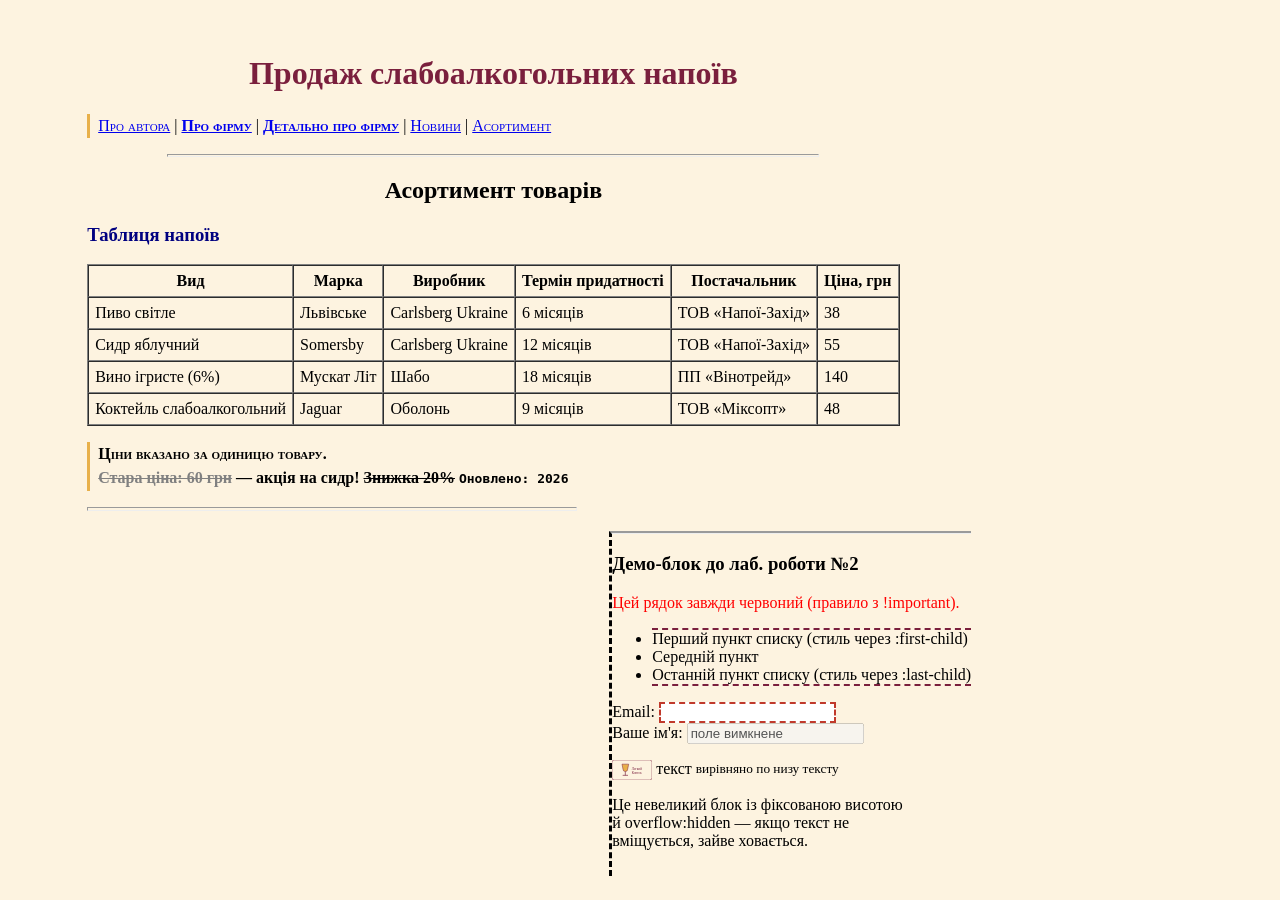
<file: -2/products.html>
<!DOCTYPE html>
<html lang="uk">
<head>
<meta charset="UTF-8">
<meta name="author" content="Микитюк Дмитро Михайлович">
<title>Асортимент</title>
<link rel="stylesheet" href="style.css">
</head>
<body>
<div class="container">
  <div class="content">

<h1 lang="uk" id="prod-title" class="title">Продаж слабоалкогольних напоїв</h1>
<p id="nav" title="Навігація" lang="uk"><a href="index.html">Про автора</a> | <a href="firm.html">Про фірму</a> | <a href="firm_info.html">Детально про фірму</a> | <a href="news.html">Новини</a> | <a href="products.html">Асортимент</a></p>
<hr align="center" width="80%" size="3">
<h2 title="Каталог" align="center" id="catalog">Асортимент товарів</h2>
<h3 style="color:navy" dir="ltr" align="left">Таблиця напоїв</h3>
<table border="1" cellpadding="6" cellspacing="0">
<tr><th>Вид</th><th>Марка</th><th>Виробник</th><th>Термін придатності</th><th>Постачальник</th><th>Ціна, грн</th></tr>
<tr><td>Пиво світле</td><td>Львівське</td><td>Carlsberg Ukraine</td><td>6 місяців</td><td>ТОВ «Напої-Захід»</td><td>38</td></tr>
<tr><td>Сидр яблучний</td><td>Somersby</td><td>Carlsberg Ukraine</td><td>12 місяців</td><td>ТОВ «Напої-Захід»</td><td>55</td></tr>
<tr><td>Вино ігристе (6%)</td><td>Мускат Літ</td><td>Шабо</td><td>18 місяців</td><td>ПП «Вінотрейд»</td><td>140</td></tr>
<tr><td>Коктейль слабоалкогольний</td><td>Jaguar</td><td>Оболонь</td><td>9 місяців</td><td>ТОВ «Міксопт»</td><td>48</td></tr>
</table>
<p id="note" title="Примітка" lang="uk">
Ціни вказано за одиницю товару.<br style="clear:both" id="br3" class="line">
<strike class="old" lang="uk" dir="ltr">Стара ціна: 60 грн</strike> — акція на сидр!
<s title="Акція завершена" id="s3">Знижка 20%</s>
<tt style="color:rgb(0, 0, 0)" dir="ltr">Оновлено: 2026</tt>
</p>
<hr align="left" width="60%" size="4">

  </div>

  <div class="sidebar">
    <h3>Демо-блок до лаб. роботи №2</h3>
    <p class="force-color">Цей рядок завжди червоний (правило з !important).</p>

    <ul class="list-demo">
      <li>Перший пункт списку (стиль через :first-child)</li>
      <li>Середній пункт</li>
      <li></li>
      <li>Останній пункт списку (стиль через :last-child)</li>
    </ul>

    <form action="#" class="demo-form">
      <label>Email: <input type="email" name="demo_email" required></label><br>
      <label>Ваше ім'я: <input type="text" name="demo_name" disabled value="поле вимкнене"></label>
    </form>

    <p class="align-demo"><img src="logo.svg" height="20" alt="іконка"> текст
      <sup>вирівняно по низу тексту</sup></p>

    <div class="scrollbox">
      Це невеликий блок із фіксованою висотою й overflow:hidden —
      якщо текст не вміщується, зайве ховається.
    </div>
  </div>
</div>
</body>
</html>
</file>
<file: -2/style.css>
/*
   1. СЕЛЕКТОРИ
*/

/* Селектор ідентифікатора (#id) */
#main-title,
#firm-title,
#prod-title {
  color: #7a1f3d;
  text-align: center;
}

/* Селектор класу (.class) */
.block {
  background-color: #fffdf8;
}

/* Селектор сусідів (A + B) — стиль застосовується до елемента,
   що йде ОДРАЗУ після попереднього на тому самому рівні */
h2 + p {
  margin-top: 4px;
  font-style: italic;
}

/* Контекстний селектор (селектор спадкоємців, A B) —
   стиль застосовується до B всередині A, незалежно від глибини */
.container .content p {
  line-height: 150%;
}

/* Селектор атрибутів [attr] — елемент просто МАЄ цей атрибут */
p[title] {
  border-left: 3px solid #e8b04a;
  padding-left: 8px;
}

/* Селектор атрибутів [attr~=value] — значення входить
   у список слів атрибута, розділених пробілом */
[class~="old"] {
  color: gray;
}

/* Селектор атрибутів [attr*=value] — значення є підрядком
   у будь-якому місці атрибута */
[href*="firm"] {
  font-weight: bold;
}

/*
   2. ПСЕВДОКЛАСИ
  */

.list-demo li:first-child {
  border-top: 2px dashed #7a1f3d;
}

.list-demo li:last-child {
  border-bottom: 2px dashed #7a1f3d;
}

/* :last-of-type — останній елемент свого типу серед сусідів */
.content p:last-of-type {
  font-weight: bold;
}

/* :empty — елемент без вмісту (і без тексту, і без дочірніх тегів) */
.list-demo li:empty {
  display: none;
}

/* Поле форми доступне для введення */
input:enabled {
  background-color: #fff;
  border-color: #6b8e23;
}

/* Поле форми, значення якого не проходить валідацію */
input:invalid {
  border-color: #c0392b;
  border-style: dashed;
}

/* Відвідане посилання */
a:visited {
  color: #8e44ad;
}

/*
   3. ПСЕВДОЕЛЕМЕНТИ */

/* ::first-line — стилізує лише перший видимий рядок тексту */
.content p::first-line {
  font-variant: small-caps;
}

/* ::selection — вигляд тексту, виділеного мишею */
::selection {
  background-color: #e8b04a;
  color: #fff;
}

/* !important — правило застосується попри будь-яку іншу
   вказівку з нижчим пріоритетом */
.force-color {
  color: red !important;
}

/*
   4. РАМКИ, ЗАПОВНЮВАЧІ Й БОРДЮРИ (margin / padding / border)
*/

.container {
  margin-left: 5%;
  margin-right: 50%;
  margin-top: 16px;
}

.content {
  padding: 12px;
  padding-top: 2%;
  padding-left: 16px;

  border-width: thin;
  border-right-width: 2px;
  border-bottom-width: thin;

  border-top-color: #7a1f3d;
  border-bottom-color: #e8b04a;
  border-left-color: #6b8e23;

  border-top-style: dotted;
  border-left-style: groove;
  border-style: none;        /* базове значення, перекривається нижче */
}

.sidebar {
  border-left-style: dashed;
  border-top-style: groove;
  border-right-width: thin;
}

.no-border {
  border-left-style: none;
}

/*
   5. ПОЗИЦІЮВАННЯ ЕЛЕМЕНТІВ
*/

.site-header {
  position: static;
}

.scroll-badge {
  position: fixed;
  z-index: auto;
  top: 10px;
  right: 10px;
}

.sidebar {
  float: right;
  clear: right;
}

.content {
  float: left;
  clear: none;
}

.hidden-block {
  display: none;
}

.inline-tag {
  display: inline;
}

caption.tbl-caption {
  display: table-caption;
}

.col-demo {
  display: table-column;
}

.tbl-footer {
  display: table-footer-group;
}

.run-in-demo {
  display: run-in;
}

.rtl-demo {
  direction: ltr;
  unicode-bidi: embed;
}

.site-footer {
  direction: ltr;
  unicode-bidi: normal;
}

/*
   6. ВІЗУАЛІЗАЦІЯ ЕЛЕМЕНТІВ
*/

.container {
  max-width: 900px;
  width: 90%;
}

.content {
  height: auto;
  max-height: none;
}

.sidebar {
  max-height: 600px;
  outline-width: 2px;
  outline-color: #e8b04a;
}

.content p {
  line-height: normal;
}

.block h2 {
  line-height: 130%;
}

.align-demo img {
  vertical-align: middle;
}

.align-demo sup {
  vertical-align: text-bottom;
}

.align-demo .baseline-el {
  vertical-align: baseline;
}

.align-demo .top-el {
  vertical-align: top;
}

.scrollbox {
  overflow: hidden;
  width: 300px;
  height: 80px;
}

.scrollbox-visible {
  overflow: visible;
}

.clip-demo {
  position: fixed;
  clip: rect(0px, 100px, 60px, 0px);
}

.invisible-el {
  visibility: collapse;
}

.visible-el {
  visibility: visible;
}

/*
   7. КОЛІР ТА ФОН
*/

body {
  background-color: #fdf3e0;
  font-family: Georgia, serif;
}

.container {
  background-color: #ffffff;
}

.site-header {
  background-image: url("logo.svg");
  background-attachment: scroll;
  background-position: left top;
}

.block {
  background-position: left;
}

.sidebar {
  background-position: top;
}
</file>
